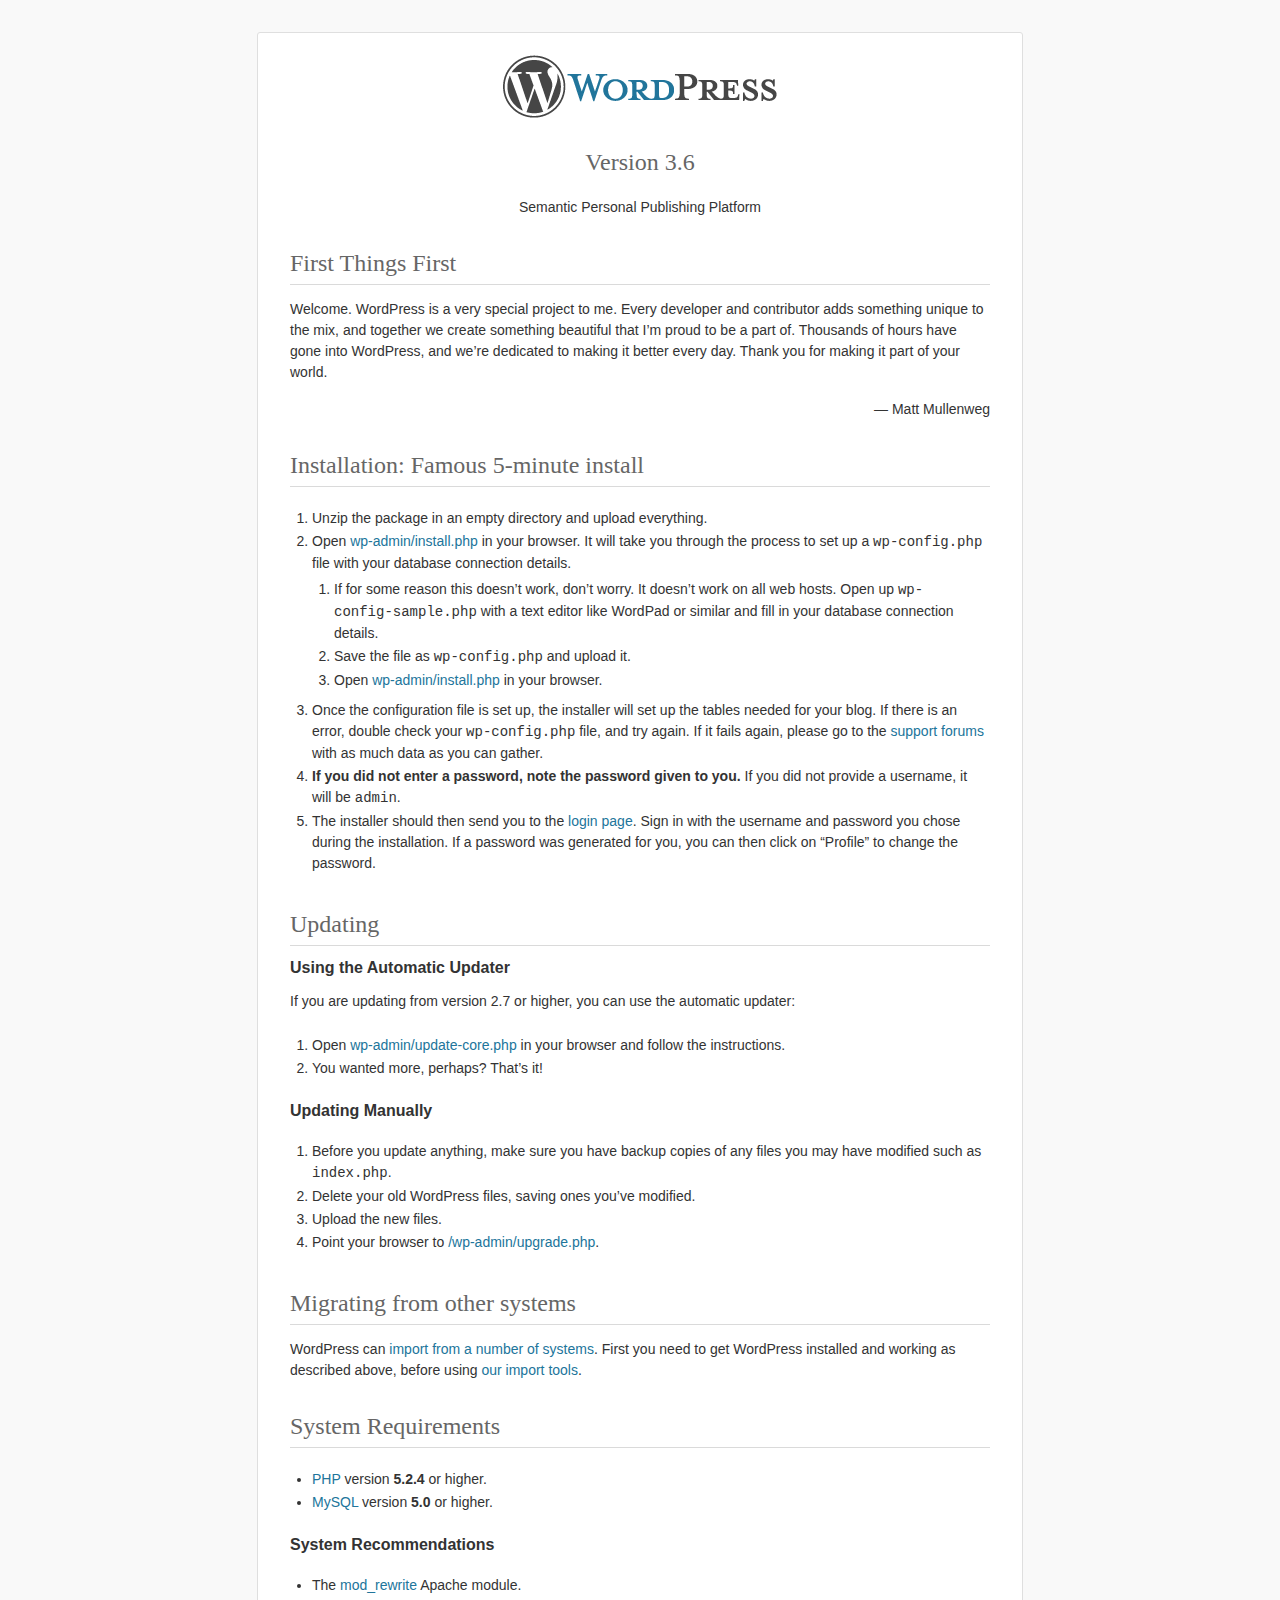
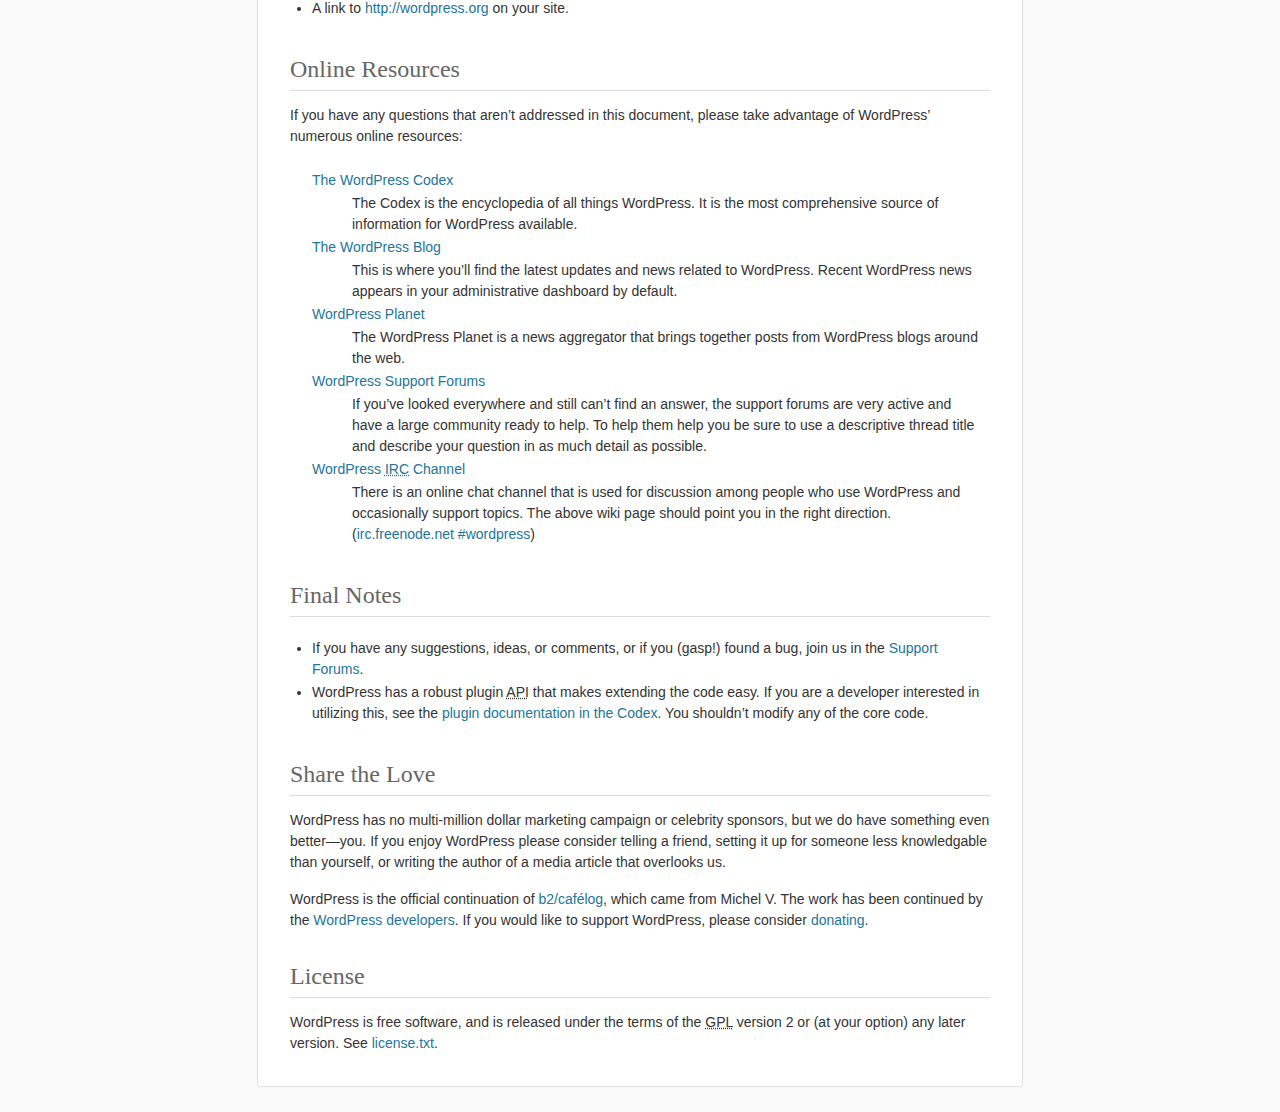
<file: Web/readme.html>
<!DOCTYPE html>
<html>
<head>
	<meta http-equiv="Content-Type" content="text/html; charset=utf-8" />
	<title>WordPress &#8250; ReadMe</title>
	<link rel="stylesheet" href="wp-admin/css/install.css?ver=20100228" type="text/css" />
</head>
<body>
<h1 id="logo">
	<a href="http://wordpress.org/"><img alt="WordPress" src="wp-admin/images/wordpress-logo.png" /></a>
	<br /> Version 3.6
</h1>
<p style="text-align: center">Semantic Personal Publishing Platform</p>

<h1>First Things First</h1>
<p>Welcome. WordPress is a very special project to me. Every developer and contributor adds something unique to the mix, and together we create something beautiful that I&#8217;m proud to be a part of. Thousands of hours have gone into WordPress, and we&#8217;re dedicated to making it better every day. Thank you for making it part of your world.</p>
<p style="text-align: right">&#8212; Matt Mullenweg</p>

<h1>Installation: Famous 5-minute install</h1>
<ol>
	<li>Unzip the package in an empty directory and upload everything.</li>
	<li>Open <span class="file"><a href="wp-admin/install.php">wp-admin/install.php</a></span> in your browser. It will take you through the process to set up a <code>wp-config.php</code> file with your database connection details.
		<ol>
			<li>If for some reason this doesn&#8217;t work, don&#8217;t worry. It doesn&#8217;t work on all web hosts. Open up <code>wp-config-sample.php</code> with a text editor like WordPad or similar and fill in your database connection details.</li>
			<li>Save the file as <code>wp-config.php</code> and upload it.</li>
			<li>Open <span class="file"><a href="wp-admin/install.php">wp-admin/install.php</a></span> in your browser.</li>
		</ol>
	</li>
	<li>Once the configuration file is set up, the installer will set up the tables needed for your blog. If there is an error, double check your <code>wp-config.php</code> file, and try again. If it fails again, please go to the <a href="http://wordpress.org/support/" title="WordPress support">support forums</a> with as much data as you can gather.</li>
	<li><strong>If you did not enter a password, note the password given to you.</strong> If you did not provide a username, it will be <code>admin</code>.</li>
	<li>The installer should then send you to the <a href="wp-login.php">login page</a>. Sign in with the username and password you chose during the installation. If a password was generated for you, you can then click on &#8220;Profile&#8221; to change the password.</li>
</ol>

<h1>Updating</h1>
<h2>Using the Automatic Updater</h2>
<p>If you are updating from version 2.7 or higher, you can use the automatic updater:</p>
<ol>
	<li>Open <span class="file"><a href="wp-admin/update-core.php">wp-admin/update-core.php</a></span> in your browser and follow the instructions.</li>
	<li>You wanted more, perhaps? That&#8217;s it!</li>
</ol>

<h2>Updating Manually</h2>
<ol>
	<li>Before you update anything, make sure you have backup copies of any files you may have modified such as <code>index.php</code>.</li>
	<li>Delete your old WordPress files, saving ones you&#8217;ve modified.</li>
	<li>Upload the new files.</li>
	<li>Point your browser to <span class="file"><a href="wp-admin/upgrade.php">/wp-admin/upgrade.php</a>.</span></li>
</ol>

<h1>Migrating from other systems</h1>
<p>WordPress can <a href="http://codex.wordpress.org/Importing_Content">import from a number of systems</a>. First you need to get WordPress installed and working as described above, before using <a href="wp-admin/import.php" title="Import to WordPress">our import tools</a>.</p>

<h1>System Requirements</h1>
<ul>
	<li><a href="http://php.net/">PHP</a> version <strong>5.2.4</strong> or higher.</li>
	<li><a href="http://www.mysql.com/">MySQL</a> version <strong>5.0</strong> or higher.</li>
</ul>

<h2>System Recommendations</h2>
<ul>
	<li>The <a href="http://httpd.apache.org/docs/2.2/mod/mod_rewrite.html">mod_rewrite</a> Apache module.</li>
	<li>A link to <a href="http://wordpress.org/">http://wordpress.org</a> on your site.</li>
</ul>

<h1>Online Resources</h1>
<p>If you have any questions that aren&#8217;t addressed in this document, please take advantage of WordPress&#8217; numerous online resources:</p>
<dl>
	<dt><a href="http://codex.wordpress.org/">The WordPress Codex</a></dt>
		<dd>The Codex is the encyclopedia of all things WordPress. It is the most comprehensive source of information for WordPress available.</dd>
	<dt><a href="http://wordpress.org/news/">The WordPress Blog</a></dt>
		<dd>This is where you&#8217;ll find the latest updates and news related to WordPress. Recent WordPress news appears in your administrative dashboard by default.</dd>
	<dt><a href="http://planet.wordpress.org/">WordPress Planet</a></dt>
		<dd>The WordPress Planet is a news aggregator that brings together posts from WordPress blogs around the web.</dd>
	<dt><a href="http://wordpress.org/support/">WordPress Support Forums</a></dt>
		<dd>If you&#8217;ve looked everywhere and still can&#8217;t find an answer, the support forums are very active and have a large community ready to help. To help them help you be sure to use a descriptive thread title and describe your question in as much detail as possible.</dd>
	<dt><a href="http://codex.wordpress.org/IRC">WordPress <abbr title="Internet Relay Chat">IRC</abbr> Channel</a></dt>
		<dd>There is an online chat channel that is used for discussion among people who use WordPress and occasionally support topics. The above wiki page should point you in the right direction. (<a href="irc://irc.freenode.net/wordpress">irc.freenode.net #wordpress</a>)</dd>
</dl>

<h1>Final Notes</h1>
<ul>
	<li>If you have any suggestions, ideas, or comments, or if you (gasp!) found a bug, join us in the <a href="http://wordpress.org/support/">Support Forums</a>.</li>
	<li>WordPress has a robust plugin <abbr title="application programming interface">API</abbr> that makes extending the code easy. If you are a developer interested in utilizing this, see the <a href="http://codex.wordpress.org/Plugin_API" title="WordPress plugin API">plugin documentation in the Codex</a>. You shouldn&#8217;t modify any of the core code.</li>
</ul>

<h1>Share the Love</h1>
<p>WordPress has no multi-million dollar marketing campaign or celebrity sponsors, but we do have something even better&#8212;you. If you enjoy WordPress please consider telling a friend, setting it up for someone less knowledgable than yourself, or writing the author of a media article that overlooks us.</p>

<p>WordPress is the official continuation of <a href="http://cafelog.com/">b2/caf&#233;log</a>, which came from Michel V. The work has been continued by the <a href="http://wordpress.org/about/">WordPress developers</a>. If you would like to support WordPress, please consider <a href="http://wordpress.org/donate/" title="Donate to WordPress">donating</a>.</p>

<h1>License</h1>
<p>WordPress is free software, and is released under the terms of the <abbr title="GNU General Public License">GPL</abbr> version 2 or (at your option) any later version. See <a href="license.txt">license.txt</a>.</p>

</body>
</html>
</file>
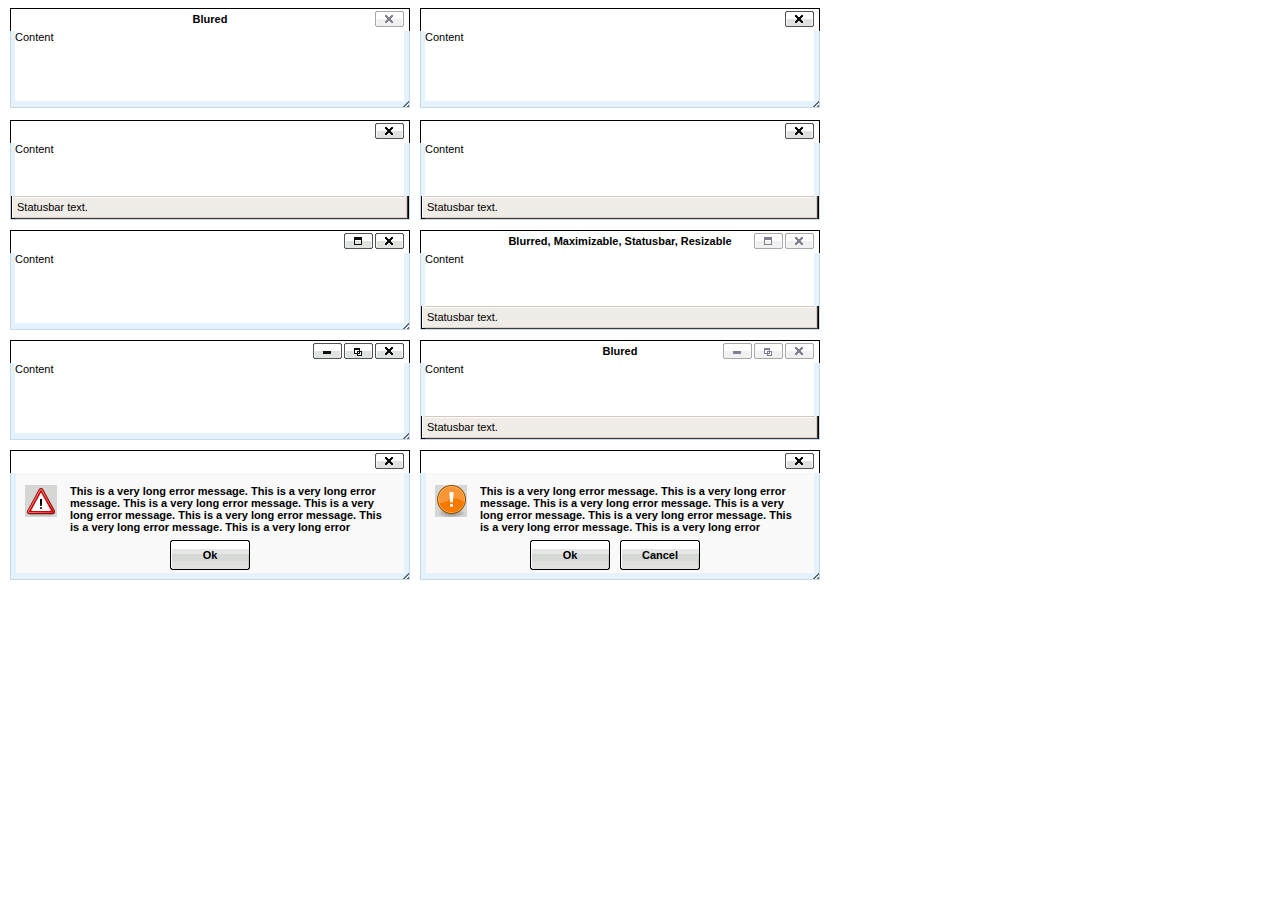
<file: Web/wp-includes/js/tinymce/plugins/inlinepopups/template.htm>
<!-- <!DOCTYPE html PUBLIC "-//W3C//DTD XHTML 1.0 Strict//EN" "http://www.w3.org/TR/xhtml1/DTD/xhtml1-strict.dtd"> -->
<html xmlns="http://www.w3.org/1999/xhtml">
<head>
<title>Template for dialogs</title>
<link rel="stylesheet" type="text/css" href="skins/clearlooks2/window.css?ver=358-20121205" />
</head>
<body>

<div class="mceEditor">
	<div class="clearlooks2" style="width:400px; height:100px; left:10px;">
		<div class="mceWrapper">
			<div class="mceTop">
				<div class="mceLeft"></div>
				<div class="mceCenter"></div>
				<div class="mceRight"></div>
				<span>Blured</span>
			</div>

			<div class="mceMiddle">
				<div class="mceLeft"></div>
				<span>Content</span>
				<div class="mceRight"></div>
			</div>

			<div class="mceBottom">
				<div class="mceLeft"></div>
				<div class="mceCenter"></div>
				<div class="mceRight"></div>
				<span>Statusbar text.</span>
			</div>

			<a class="mceMove" href="#"></a>
			<a class="mceMin" href="#"></a>
			<a class="mceMax" href="#"></a>
			<a class="mceMed" href="#"></a>
			<a class="mceClose" href="#"></a>
			<a class="mceResize mceResizeN" href="#"></a>
			<a class="mceResize mceResizeS" href="#"></a>
			<a class="mceResize mceResizeW" href="#"></a>
			<a class="mceResize mceResizeE" href="#"></a>
			<a class="mceResize mceResizeNW" href="#"></a>
			<a class="mceResize mceResizeNE" href="#"></a>
			<a class="mceResize mceResizeSW" href="#"></a>
			<a class="mceResize mceResizeSE" href="#"></a>
		</div>
	</div>

	<div class="clearlooks2" style="width:400px; height:100px; left:420px;">
		<div class="mceWrapper mceMovable mceFocus">
			<div class="mceTop">
				<div class="mceLeft"></div>
				<div class="mceCenter"></div>
				<div class="mceRight"></div>
				<span>Focused</span>
			</div>

			<div class="mceMiddle">
				<div class="mceLeft"></div>
				<span>Content</span>
				<div class="mceRight"></div>
			</div>

			<div class="mceBottom">
				<div class="mceLeft"></div>
				<div class="mceCenter"></div>
				<div class="mceRight"></div>
				<span>Statusbar text.</span>
			</div>

			<a class="mceMove" href="#"></a>
			<a class="mceMin" href="#"></a>
			<a class="mceMax" href="#"></a>
			<a class="mceMed" href="#"></a>
			<a class="mceClose" href="#"></a>
			<a class="mceResize mceResizeN" href="#"></a>
			<a class="mceResize mceResizeS" href="#"></a>
			<a class="mceResize mceResizeW" href="#"></a>
			<a class="mceResize mceResizeE" href="#"></a>
			<a class="mceResize mceResizeNW" href="#"></a>
			<a class="mceResize mceResizeNE" href="#"></a>
			<a class="mceResize mceResizeSW" href="#"></a>
			<a class="mceResize mceResizeSE" href="#"></a>
		</div>
	</div>

	<div class="clearlooks2" style="width:400px; height:100px; left:10px; top:120px;">
		<div class="mceWrapper mceMovable mceFocus mceStatusbar">
			<div class="mceTop">
				<div class="mceLeft"></div>
				<div class="mceCenter"></div>
				<div class="mceRight"></div>
				<span>Statusbar</span>
			</div>

			<div class="mceMiddle">
				<div class="mceLeft"></div>
				<span>Content</span>
				<div class="mceRight"></div>
			</div>

			<div class="mceBottom">
				<div class="mceLeft"></div>
				<div class="mceCenter"></div>
				<div class="mceRight"></div>
				<span>Statusbar text.</span>
			</div>

			<a class="mceMove" href="#"></a>
			<a class="mceMin" href="#"></a>
			<a class="mceMax" href="#"></a>
			<a class="mceMed" href="#"></a>
			<a class="mceClose" href="#"></a>
			<a class="mceResize mceResizeN" href="#"></a>
			<a class="mceResize mceResizeS" href="#"></a>
			<a class="mceResize mceResizeW" href="#"></a>
			<a class="mceResize mceResizeE" href="#"></a>
			<a class="mceResize mceResizeNW" href="#"></a>
			<a class="mceResize mceResizeNE" href="#"></a>
			<a class="mceResize mceResizeSW" href="#"></a>
			<a class="mceResize mceResizeSE" href="#"></a>
		</div>
	</div>

	<div class="clearlooks2" style="width:400px; height:100px; left:420px; top:120px;">
		<div class="mceWrapper mceMovable mceFocus mceStatusbar mceResizable">
			<div class="mceTop">
				<div class="mceLeft"></div>
				<div class="mceCenter"></div>
				<div class="mceRight"></div>
				<span>Statusbar, Resizable</span>
			</div>

			<div class="mceMiddle">
				<div class="mceLeft"></div>
				<span>Content</span>
				<div class="mceRight"></div>
			</div>

			<div class="mceBottom">
				<div class="mceLeft"></div>
				<div class="mceCenter"></div>
				<div class="mceRight"></div>
				<span>Statusbar text.</span>
			</div>

			<a class="mceMove" href="#"></a>
			<a class="mceMin" href="#"></a>
			<a class="mceMax" href="#"></a>
			<a class="mceMed" href="#"></a>
			<a class="mceClose" href="#"></a>
			<a class="mceResize mceResizeN" href="#"></a>
			<a class="mceResize mceResizeS" href="#"></a>
			<a class="mceResize mceResizeW" href="#"></a>
			<a class="mceResize mceResizeE" href="#"></a>
			<a class="mceResize mceResizeNW" href="#"></a>
			<a class="mceResize mceResizeNE" href="#"></a>
			<a class="mceResize mceResizeSW" href="#"></a>
			<a class="mceResize mceResizeSE" href="#"></a>
		</div>
	</div>

	<div class="clearlooks2" style="width:400px; height:100px; left:10px; top:230px;">
		<div class="mceWrapper mceMovable mceFocus mceResizable mceMaximizable">
			<div class="mceTop">
				<div class="mceLeft"></div>
				<div class="mceCenter"></div>
				<div class="mceRight"></div>
				<span>Resizable, Maximizable</span>
			</div>

			<div class="mceMiddle">
				<div class="mceLeft"></div>
				<span>Content</span>
				<div class="mceRight"></div>
			</div>

			<div class="mceBottom">
				<div class="mceLeft"></div>
				<div class="mceCenter"></div>
				<div class="mceRight"></div>
				<span>Statusbar text.</span>
			</div>

			<a class="mceMove" href="#"></a>
			<a class="mceMin" href="#"></a>
			<a class="mceMax" href="#"></a>
			<a class="mceMed" href="#"></a>
			<a class="mceClose" href="#"></a>
			<a class="mceResize mceResizeN" href="#"></a>
			<a class="mceResize mceResizeS" href="#"></a>
			<a class="mceResize mceResizeW" href="#"></a>
			<a class="mceResize mceResizeE" href="#"></a>
			<a class="mceResize mceResizeNW" href="#"></a>
			<a class="mceResize mceResizeNE" href="#"></a>
			<a class="mceResize mceResizeSW" href="#"></a>
			<a class="mceResize mceResizeSE" href="#"></a>
		</div>
	</div>

	<div class="clearlooks2" style="width:400px; height:100px; left:420px; top:230px;">
		<div class="mceWrapper mceMovable mceStatusbar mceResizable mceMaximizable">
			<div class="mceTop">
				<div class="mceLeft"></div>
				<div class="mceCenter"></div>
				<div class="mceRight"></div>
				<span>Blurred, Maximizable, Statusbar, Resizable</span>
			</div>

			<div class="mceMiddle">
				<div class="mceLeft"></div>
				<span>Content</span>
				<div class="mceRight"></div>
			</div>

			<div class="mceBottom">
				<div class="mceLeft"></div>
				<div class="mceCenter"></div>
				<div class="mceRight"></div>
				<span>Statusbar text.</span>
			</div>

			<a class="mceMove" href="#"></a>
			<a class="mceMin" href="#"></a>
			<a class="mceMax" href="#"></a>
			<a class="mceMed" href="#"></a>
			<a class="mceClose" href="#"></a>
			<a class="mceResize mceResizeN" href="#"></a>
			<a class="mceResize mceResizeS" href="#"></a>
			<a class="mceResize mceResizeW" href="#"></a>
			<a class="mceResize mceResizeE" href="#"></a>
			<a class="mceResize mceResizeNW" href="#"></a>
			<a class="mceResize mceResizeNE" href="#"></a>
			<a class="mceResize mceResizeSW" href="#"></a>
			<a class="mceResize mceResizeSE" href="#"></a>
		</div>
	</div>

	<div class="clearlooks2" style="width:400px; height:100px; left:10px; top:340px;">
		<div class="mceWrapper mceMovable mceFocus mceResizable mceMaximized mceMinimizable mceMaximizable">
			<div class="mceTop">
				<div class="mceLeft"></div>
				<div class="mceCenter"></div>
				<div class="mceRight"></div>
				<span>Maximized, Maximizable, Minimizable</span>
			</div>

			<div class="mceMiddle">
				<div class="mceLeft"></div>
				<span>Content</span>
				<div class="mceRight"></div>
			</div>

			<div class="mceBottom">
				<div class="mceLeft"></div>
				<div class="mceCenter"></div>
				<div class="mceRight"></div>
				<span>Statusbar text.</span>
			</div>

			<a class="mceMove" href="#"></a>
			<a class="mceMin" href="#"></a>
			<a class="mceMax" href="#"></a>
			<a class="mceMed" href="#"></a>
			<a class="mceClose" href="#"></a>
			<a class="mceResize mceResizeN" href="#"></a>
			<a class="mceResize mceResizeS" href="#"></a>
			<a class="mceResize mceResizeW" href="#"></a>
			<a class="mceResize mceResizeE" href="#"></a>
			<a class="mceResize mceResizeNW" href="#"></a>
			<a class="mceResize mceResizeNE" href="#"></a>
			<a class="mceResize mceResizeSW" href="#"></a>
			<a class="mceResize mceResizeSE" href="#"></a>
		</div>
	</div>

	<div class="clearlooks2" style="width:400px; height:100px; left:420px; top:340px;">
		<div class="mceWrapper mceMovable mceStatusbar mceResizable mceMaximized mceMinimizable mceMaximizable">
			<div class="mceTop">
				<div class="mceLeft"></div>
				<div class="mceCenter"></div>
				<div class="mceRight"></div>
				<span>Blured</span>
			</div>

			<div class="mceMiddle">
				<div class="mceLeft"></div>
				<span>Content</span>
				<div class="mceRight"></div>
			</div>

			<div class="mceBottom">
				<div class="mceLeft"></div>
				<div class="mceCenter"></div>
				<div class="mceRight"></div>
				<span>Statusbar text.</span>
			</div>

			<a class="mceMove" href="#"></a>
			<a class="mceMin" href="#"></a>
			<a class="mceMax" href="#"></a>
			<a class="mceMed" href="#"></a>
			<a class="mceClose" href="#"></a>
			<a class="mceResize mceResizeN" href="#"></a>
			<a class="mceResize mceResizeS" href="#"></a>
			<a class="mceResize mceResizeW" href="#"></a>
			<a class="mceResize mceResizeE" href="#"></a>
			<a class="mceResize mceResizeNW" href="#"></a>
			<a class="mceResize mceResizeNE" href="#"></a>
			<a class="mceResize mceResizeSW" href="#"></a>
			<a class="mceResize mceResizeSE" href="#"></a>
		</div>
	</div>

	<div class="clearlooks2" style="width:400px; height:130px; left:10px; top:450px;">
		<div class="mceWrapper mceMovable mceFocus mceModal mceAlert">
			<div class="mceTop">
				<div class="mceLeft"></div>
				<div class="mceCenter"></div>
				<div class="mceRight"></div>
				<span>Alert</span>
			</div>

			<div class="mceMiddle">
				<div class="mceLeft"></div>
				<span>
					This is a very long error message. This is a very long error message.
					This is a very long error message. This is a very long error message.
					This is a very long error message. This is a very long error message.
					This is a very long error message. This is a very long error message.
					This is a very long error message. This is a very long error message.
					This is a very long error message. This is a very long error message.
				</span>
				<div class="mceRight"></div>
				<div class="mceIcon"></div>
			</div>

			<div class="mceBottom">
				<div class="mceLeft"></div>
				<div class="mceCenter"></div>
				<div class="mceRight"></div>
			</div>

			<a class="mceMove" href="#"></a>
			<a class="mceButton mceOk" href="#">Ok</a>
			<a class="mceClose" href="#"></a>
		</div>
	</div>

	<div class="clearlooks2" style="width:400px; height:130px; left:420px; top:450px;">
		<div class="mceWrapper mceMovable mceFocus mceModal mceConfirm">
			<div class="mceTop">
				<div class="mceLeft"></div>
				<div class="mceCenter"></div>
				<div class="mceRight"></div>
				<span>Confirm</span>
			</div>

			<div class="mceMiddle">
				<div class="mceLeft"></div>
				<span>
					This is a very long error message. This is a very long error message.
					This is a very long error message. This is a very long error message.
					This is a very long error message. This is a very long error message.
					This is a very long error message. This is a very long error message.
					This is a very long error message. This is a very long error message.
					This is a very long error message. This is a very long error message.
					</span>
				<div class="mceRight"></div>
				<div class="mceIcon"></div>
			</div>

			<div class="mceBottom">
				<div class="mceLeft"></div>
				<div class="mceCenter"></div>
				<div class="mceRight"></div>
			</div>

			<a class="mceMove" href="#"></a>
			<a class="mceButton mceOk" href="#">Ok</a>
			<a class="mceButton mceCancel" href="#">Cancel</a>
			<a class="mceClose" href="#"></a>
		</div>
	</div>
</div>

</body>
</html>
</file>
<file: Web/wp-admin/css/install.css>
html {
	background: #f9f9f9;
}

body {
	background: #fff;
	color: #333;
	font-family: sans-serif;
	margin: 2em auto;
	padding: 1em 2em;
	-webkit-border-radius: 3px;
	border-radius: 3px;
	border: 1px solid #dfdfdf;
	max-width: 700px;
}

a {
	color: #21759b;
	text-decoration: none;
}

a:hover {
	color: #d54e21;
}

h1 {
	border-bottom: 1px solid #dadada;
	clear: both;
	color: #666;
	font: 24px Georgia, "Times New Roman", Times, serif;
	margin: 30px 0 0 0;
	padding: 0;
	padding-bottom: 7px;
}

h2 {
	font-size: 16px;
}

p, li, dd, dt {
	padding-bottom: 2px;
	font-size: 14px;
	line-height: 1.5;
}

code, .code {
	font-size: 14px;
}

ul, ol, dl {
	padding: 5px 5px 5px 22px;
}

a img {
	border:0
}
abbr {
	border: 0;
	font-variant: normal;
}
#logo {
	margin: 6px 0 14px 0;
	border-bottom: none;
	text-align:center
}
#logo a {
	background-image: url('../images/wordpress-logo.png?ver=20120216');
	background-size: 274px 63px;
	background-position: top center;
	background-repeat: no-repeat;
	height: 67px;
	text-indent: -9999px;
	outline: none;
	overflow: hidden;
	display: block;
}
@media print,
  (-o-min-device-pixel-ratio: 5/4),
  (-webkit-min-device-pixel-ratio: 1.25),
  (min-resolution: 120dpi) {
	#logo a {
		background-image: url('../images/wordpress-logo-2x.png?ver=20120412');
		background-size: 274px 63px;
	}
}
.step {
	margin: 20px 0 15px;
}
.step, th {
	text-align: left;
	padding: 0;
}
.step .button-large {
	font-size: 14px;
}
textarea {
	border: 1px solid #dfdfdf;
	-webkit-border-radius: 3px;
	border-radius: 3px;
	font-family: sans-serif;
	width:  695px;
}

.form-table {
	border-collapse: collapse;
	margin-top: 1em;
	width: 100%;
}

.form-table td {
	margin-bottom: 9px;
	padding: 10px 20px 10px 0;
	border-bottom: 8px solid #fff;
	font-size: 14px;
	vertical-align: top
}

.form-table th {
	font-size: 14px;
	text-align: left;
	padding: 16px 20px 10px 0;
	border-bottom: 8px solid #fff;
	width: 140px;
	vertical-align: top;
}

.form-table code {
	line-height: 18px;
	font-size: 14px;
}

.form-table p {
	margin: 4px 0 0 0;
	font-size: 11px;
}

.form-table input {
	line-height: 20px;
	font-size: 15px;
	padding: 2px;
	border: 1px #dfdfdf solid;
	-webkit-border-radius: 3px;
	border-radius: 3px;
	font-family: sans-serif;
}

.form-table input[type=text],
.form-table input[type=password] {
	width: 206px;
}

.form-table th p {
	font-weight: normal;
}

.form-table.install-success td {
	vertical-align: middle;
	padding: 16px 20px 10px 0;
}

.form-table.install-success td p {
	margin: 0;
	font-size: 14px;
}

.form-table.install-success td code {
	margin: 0;
	font-size: 18px;
}

#error-page {
	margin-top: 50px;
}

#error-page p {
	font-size: 14px;
	line-height: 18px;
	margin: 25px 0 20px;
}

#error-page code, .code {
	font-family: Consolas, Monaco, monospace;
}

#pass-strength-result {
	background-color: #eee;
	border-color: #ddd !important;
	border-style: solid;
	border-width: 1px;
	margin: 5px 5px 5px 0;
	padding: 5px;
	text-align: center;
	width: 200px;
	display: none;
}

#pass-strength-result.bad {
	background-color: #ffb78c;
	border-color: #ff853c !important;
}

#pass-strength-result.good {
	background-color: #ffec8b;
	border-color: #ffcc00 !important;
}

#pass-strength-result.short {
	background-color: #ffa0a0;
	border-color: #f04040 !important;
}

#pass-strength-result.strong {
	background-color: #c3ff88;
	border-color: #8dff1c !important;
}

.message {
	border: 1px solid #e6db55;
	padding: 0.3em 0.6em;
	margin: 5px 0 15px;
	background-color: #ffffe0;
}

/* install-rtl */
body.rtl {
	font-family: Tahoma, arial;
}

.rtl h1 {
	font-family: arial;
	margin: 5px -4px 0 0;
}

.rtl ul,
.rtl ol {
	padding: 5px 22px 5px 5px;
}

.rtl .step,
.rtl th,
.rtl .form-table th {
	text-align: right;
}

.rtl .submit input,
.rtl .button,
.rtl .button-secondary {
	margin-right: 0;
}

.rtl #dbname,
.rtl #uname,
.rtl #pwd,
.rtl #dbhost,
.rtl #prefix,
.rtl #user_login,
.rtl #admin_email,
.rtl #pass1,
.rtl #pass2 {
	direction: ltr;
}
</file>
<file: Web/wp-includes/js/tinymce/plugins/inlinepopups/skins/clearlooks2/window.css>
/* Clearlooks 2 */

/* Reset */
.clearlooks2, .clearlooks2 div, .clearlooks2 span, .clearlooks2 a {vertical-align:baseline; text-align:left; position:absolute; border:0; padding:0; margin:0; background:transparent; font-family:Arial,Verdana; font-size:11px; color:#000; text-decoration:none; font-weight:normal; width:auto; height:auto; overflow:hidden; display:block}

/* General */
.clearlooks2 {position:absolute; direction:ltr}
.clearlooks2 .mceWrapper {position:static}
.mceEventBlocker {position:fixed; left:0; top:0; background:url(img/horizontal.gif) no-repeat 0 -75px; width:100%; height:100%}
.clearlooks2 .mcePlaceHolder {border:1px solid #000; background:#888; top:0; left:0; opacity:0.5; -ms-filter:'alpha(opacity=50)'; filter:alpha(opacity=50)}
.clearlooks2_modalBlocker {position:fixed; left:0; top:0; width:100%; height:100%; background:#FFF; opacity:0.6; -ms-filter:'alpha(opacity=60)'; filter:alpha(opacity=60); display:none}

/* Top */
.clearlooks2 .mceTop, 
.clearlooks2 .mceTop div {
	top:0; 
	width:100%; 
	height:23px
}
.clearlooks2 .mceTop .mceLeft {
	width:55%; 
	background-image: none;
	border-style: solid none none solid;
	border-width: 1px;
}
.clearlooks2 .mceTop .mceCenter {
}
.clearlooks2 .mceTop .mceRight {
	right:0; 
	width:55%; 
	height:23px; 
	background-image: none;
	border-style: solid solid none none;
	border-width: 1px;
}
.clearlooks2 .mceTop span {
	width:100%;
	font: 12px/20px bold "Lucida Grande","Lucida Sans Unicode",Tahoma,Verdana,sans-serif;
	text-align:center; 
	vertical-align:middle; 
	line-height:23px; 
	font-weight:bold;
}
.clearlooks2 .mceFocus .mceTop .mceLeft {
	background-image: none;
	border-style: solid none none solid;
	border-width: 1px;
}
.clearlooks2 .mceFocus .mceTop .mceCenter {
}
.clearlooks2 .mceFocus .mceTop .mceRight {
	background-image: none;
	border-style: solid solid none none;
	border-width: 1px;
}
.clearlooks2 .mceFocus .mceTop span {
color:#FFF
}

/* Middle */
.clearlooks2 .mceMiddle, .clearlooks2 .mceMiddle div {top:0}
.clearlooks2 .mceMiddle {width:100%; height:100%; clip:rect(23px auto auto auto)}
.clearlooks2 .mceMiddle .mceLeft {left:0; width:5px; height:100%; background:#E4F2FD;border-left:1px solid #c6d9e9}
.clearlooks2 .mceMiddle span {top:23px; left:5px; width:100%; height:100%; background:#FFF}
.clearlooks2 .mceMiddle .mceRight {right:0; width:5px; height:100%; background:#E4F2FD;border-right:1px solid #c6d9e9}

/* Bottom */
.clearlooks2 .mceBottom, .clearlooks2 .mceBottom div {height:6px}
.clearlooks2 .mceBottom {left:0; bottom:0; width:100%;background:#E4F2FD;border-bottom:1px solid #c6d9e9}
.clearlooks2 .mceBottom div {top:0}
.clearlooks2 .mceBottom .mceLeft {left:0; width:5px; background:#E4F2FD  ;border-left:1px solid #c6d9e9}
.clearlooks2 .mceBottom .mceCenter {left:5px; width:100%}
.clearlooks2 .mceBottom .mceRight {right:0; width:6px; background:#E4F2FD url(img/drag.gif) no-repeat;border-right:1px solid #c6d9e9}
.clearlooks2 .mceBottom span {display:none}
.clearlooks2 .mceStatusbar .mceBottom, .clearlooks2 .mceStatusbar .mceBottom div {height:23px}
.clearlooks2 .mceStatusbar .mceBottom .mceLeft {background:url(img/corners.gif) -29px 0}
.clearlooks2 .mceStatusbar .mceBottom .mceCenter {background:url(img/horizontal.gif) 0 -52px}
.clearlooks2 .mceStatusbar .mceBottom .mceRight {background:url(img/corners.gif) -24px 0}
.clearlooks2 .mceStatusbar .mceBottom span {display:block; left:7px; font-family:Arial, Verdana; font-size:11px; line-height:23px}

/* Actions */
.clearlooks2 a {width:29px; height:16px; top:3px;}
.clearlooks2 .mceClose {right:6px; background:url(img/buttons.gif) -87px 0}
.clearlooks2 .mceMin {display:none; right:68px; background:url(img/buttons.gif) 0 0}
.clearlooks2 .mceMed {display:none; right:37px; background:url(img/buttons.gif) -29px 0}
.clearlooks2 .mceMax {display:none; right:37px; background:url(img/buttons.gif) -58px 0}
.clearlooks2 .mceMove {display:none;width:100%;cursor:move;background:url(img/corners.gif) no-repeat -100px -100px}
.clearlooks2 .mceMovable .mceMove {display:block}
.clearlooks2 .mceFocus .mceClose {right:6px; background:url(img/buttons.gif) -87px -16px}
.clearlooks2 .mceFocus .mceMin {right:68px; background:url(img/buttons.gif) 0 -16px}
.clearlooks2 .mceFocus .mceMed {right:37px; background:url(img/buttons.gif) -29px -16px}
.clearlooks2 .mceFocus .mceMax {right:37px; background:url(img/buttons.gif) -58px -16px}
.clearlooks2 .mceFocus .mceClose:hover {right:6px; background:url(img/buttons.gif) -87px -32px}
.clearlooks2 .mceFocus .mceClose:hover {right:6px; background:url(img/buttons.gif) -87px -32px}
.clearlooks2 .mceFocus .mceMin:hover {right:68px; background:url(img/buttons.gif) 0 -32px}
.clearlooks2 .mceFocus .mceMed:hover {right:37px; background:url(img/buttons.gif) -29px -32px}
.clearlooks2 .mceFocus .mceMax:hover {right:37px; background:url(img/buttons.gif) -58px -32px}

/* Resize */
.clearlooks2 .mceResize {top:auto; left:auto; display:none; width:5px; height:5px; background:url(img/horizontal.gif) no-repeat 0 -75px}
.clearlooks2 .mceResizable .mceResize {display:block}
.clearlooks2 .mceResizable .mceMin, .clearlooks2 .mceMax {display:none}
.clearlooks2 .mceMinimizable .mceMin {display:block}
.clearlooks2 .mceMaximizable .mceMax {display:block}
.clearlooks2 .mceMaximized .mceMed {display:block}
.clearlooks2 .mceMaximized .mceMax {display:none}
.clearlooks2 a.mceResizeN {top:0; left:0; width:100%; cursor:n-resize}
.clearlooks2 a.mceResizeNW {top:0; left:0; cursor:nw-resize}
.clearlooks2 a.mceResizeNE {top:0; right:0; cursor:ne-resize}
.clearlooks2 a.mceResizeW {top:0; left:0; height:100%; cursor:w-resize;}
.clearlooks2 a.mceResizeE {top:0; right:0; height:100%; cursor:e-resize}
.clearlooks2 a.mceResizeS {bottom:0; left:0; width:100%; cursor:s-resize}
.clearlooks2 a.mceResizeSW {bottom:0; left:0; cursor:sw-resize}
.clearlooks2 a.mceResizeSE {bottom:0; right:0; cursor:se-resize}

/* Alert/Confirm */
.clearlooks2 .mceButton {font-weight:bold; bottom:10px; width:80px; height:30px; background:url(img/button.gif); line-height:30px; vertical-align:middle; text-align:center; outline:0}
.clearlooks2 .mceMiddle .mceIcon {left:15px; top:35px; width:32px; height:32px}
.clearlooks2 .mceAlert .mceMiddle span, .clearlooks2 .mceConfirm .mceMiddle span {background:transparent;left:60px; top:35px; width:320px; height:50px; font-weight:bold; overflow:auto; white-space:normal}
.clearlooks2 a:hover {font-weight:bold;}
.clearlooks2 .mceAlert .mceMiddle, .clearlooks2 .mceConfirm .mceMiddle {background:#F9F9F9}
.clearlooks2 .mceAlert .mceOk {left:50%; top:auto; margin-left: -40px}
.clearlooks2 .mceAlert .mceIcon {background:url(img/alert.gif)}
.clearlooks2 .mceConfirm .mceOk {left:50%; top:auto; margin-left: -90px}
.clearlooks2 .mceConfirm .mceCancel {left:50%; top:auto}
.clearlooks2 .mceConfirm .mceIcon {background:url(img/confirm.gif)}
</file>
